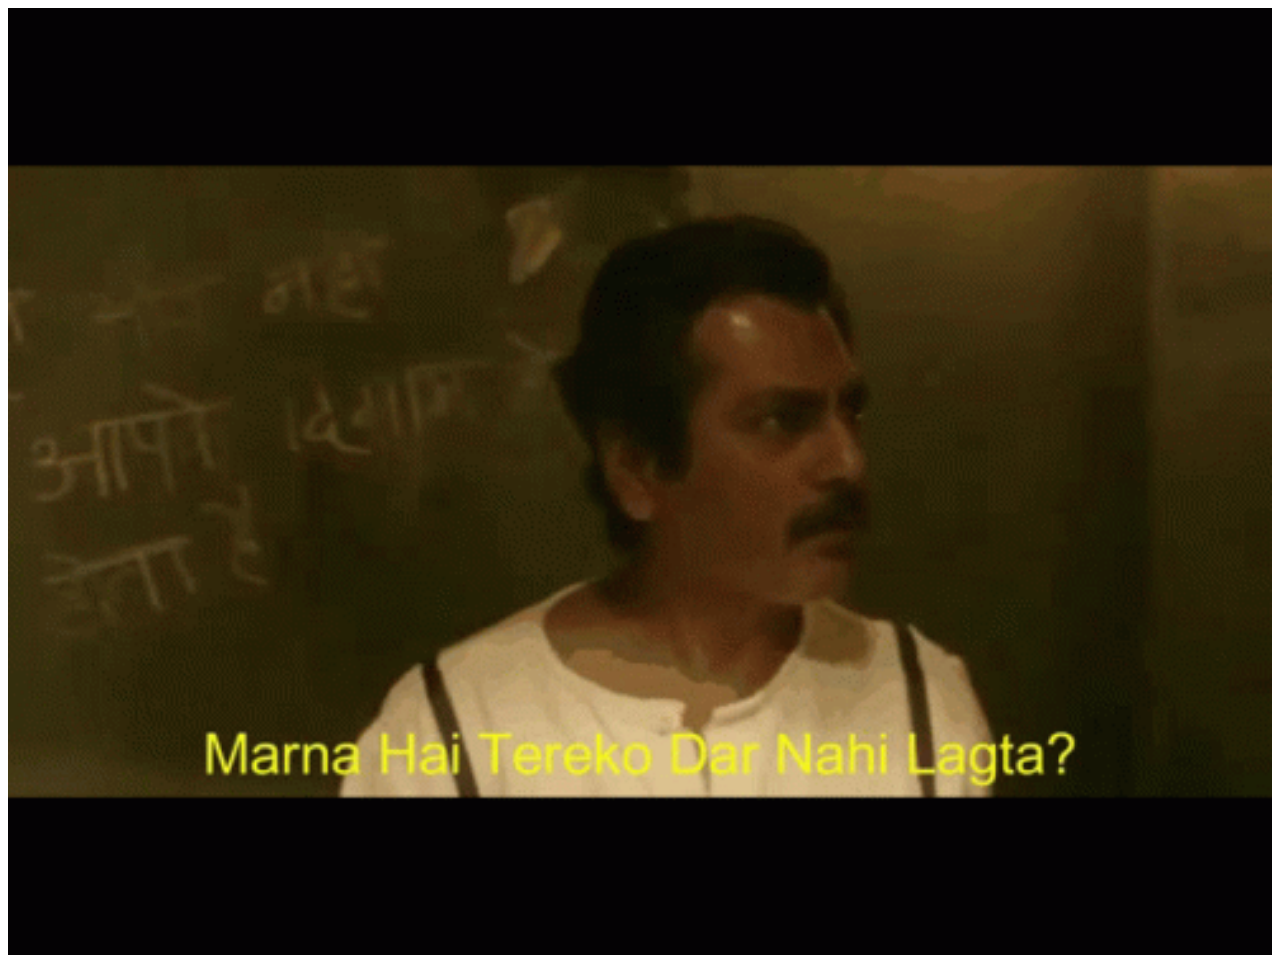
<file: fwwdback.html>
<!DOCTYPE html>
<html>
<head>
<meta name="viewport" content="width=device-width, initial-scale=1">
<style>
.responsive {
  width: 100%;
  height: auto;
}
</style>
</head>
<body>


<img src="marna-hai-kya-bsdk-marna-hai-tereko.gif" alt="marna-hai-kya-bsdk-marna-hai-tereko" class="responsive" width="600" height="400">

</body>
</html>
</file>
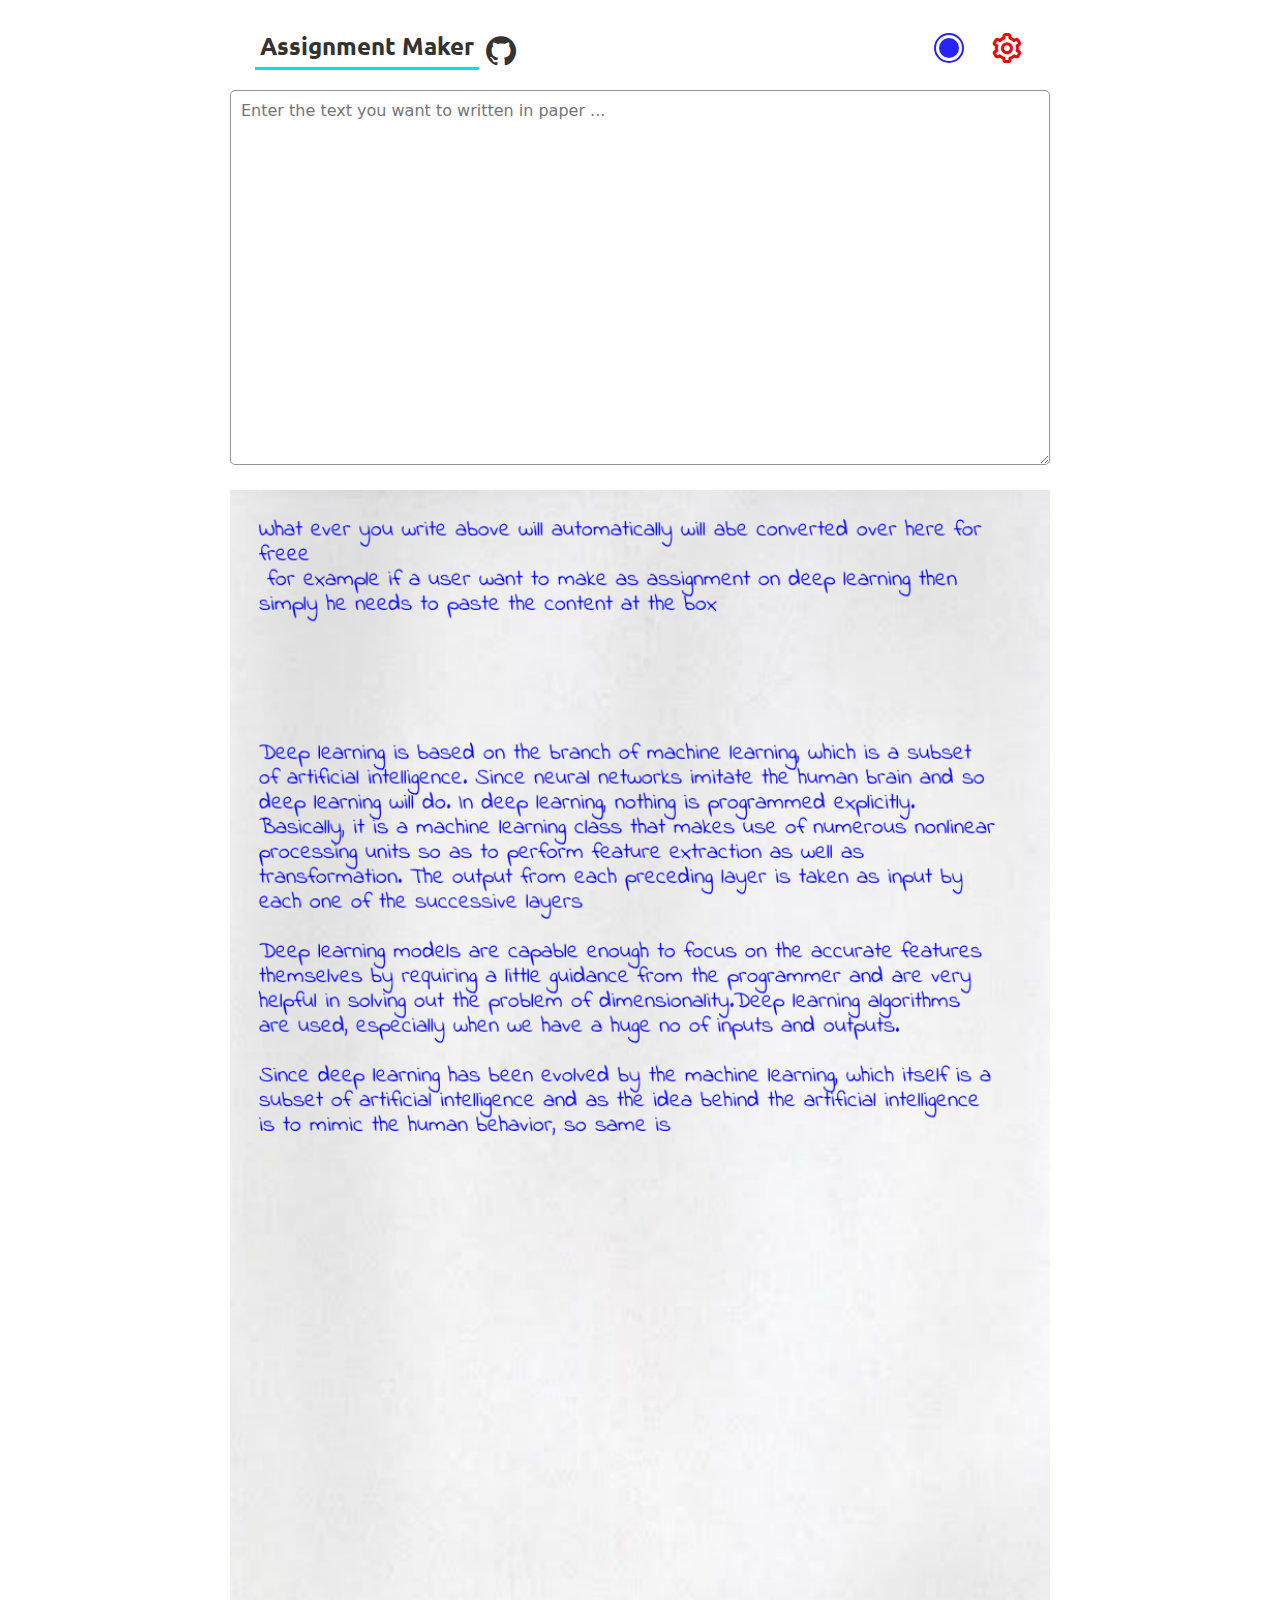
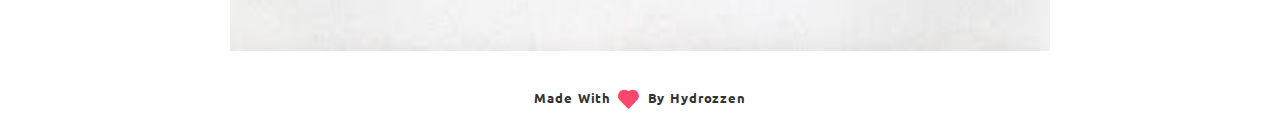
<file: home.html>
<!DOCTYPE html>
<html lang="en">

<head>
    <meta charset="UTF-8" />
    <meta http-equiv="X-UA-Compatible" content="IE=edge" />
    <meta name="viewport" content="width=device-width, initial-scale=1.0" />
    <meta name="theme-color" content="rgba(252, 70, 107, 1)" />
    <link rel="apple-touch-icon" sizes="180x180" href="favicon_io/apple-touch-icon.png">
    <link rel="icon" type="image/png" sizes="32x32" href="favicon_io/favicon-32x32.png">
    <link rel="icon" type="image/png" sizes="16x16" href="favicon_io/favicon-16x16.png">
    <link rel="manifest" href="favicon_io/site.webmanifest">
    <title>Assignment Maker</title>
    <link href="https://unpkg.com/boxicons@2.0.9/css/boxicons.min.css" rel="stylesheet" />
    <link rel="stylesheet" href="css/style.css" />
    <style>
        @import url("https://fonts.googleapis.com/css2?family=Ubuntu&display=swap");

        :root {
            --font-sans-serif: system-ui, -apple-system, "Segoe UI", Roboto,
                "Helvetica Neue", Arial, "Noto Sans", "Liberation Sans", sans-serif,
                "Apple Color Emoji", "Segoe UI Emoji", "Segoe UI Symbol",
                "Noto Color Emoji";
            --sliderHeight: 25px;
        }

        body {
            font-family: "Ubuntu", sans-serif;
        }
    </style>
</head>

<body>
    <div class="body">
        <main>
            <nav id="nav">
                <div>
                    <h2 class="cname">Assignment Maker</h2>
                    <i class="bx bx-md bxl-github" style="vertical-align: middle" id="githubtop" title="Open in Github"
                        onclick="openInGithub()"></i>
                </div>

                <div class="switch">
                    <input type="color" name="color input" id="inputColor" value="#2424fb" title="Ink color"
                        style="vertical-align: middle" />
                    <i class="bx bx-cog bx-md bx-spin" id="changeMode" title="Change mode"></i>
                </div>
            </nav>
            <div class="input">
                <textarea name="inputText" id="inputText" placeholder="Enter the text you want to written in paper ..."
                    title="Write the text here"></textarea>
            </div>
         

            <div id="page">
                <canvas id="canvas" width="793px" height="1123px"></canvas>
            </div>
        </main>
        <footer>

            made with
            <i class="bx bxs-heart bx-flashing" style="
            color: rgba(252, 70, 107, 1);
            font-size: 25px;
            vertical-align: middle;
          "></i>
            by Hydrozzen
            <i class="bx bx-md bxl-github" style="vertical-align: middle" id="githubbottom"></i>
        </footer>


    </div>
    <script src="js/script.js"></script>
    <script src="js/controls.js"></script>
    <script src="js/switch.js"></script>
    <script src="js/extend.js"></script>
</body>

</html>
</file>
<file: css/style.css>
@media (prefers-color-scheme: light) {
  body {
    background: #fff;
    color: #333;
  }
}
@media (prefers-color-scheme: dark) {
  body {
    background: #333;
    color: #fff;
  }
}

* {
  margin: 0;
  padding: 0;
  box-sizing: border-box;
}
.body {
  display: block;
  overflow: hidden;
  position: relative;
  width: 100%;
}

#nav {
  display: flex;
  justify-content: space-between;
  align-items: center;
  /* text-align: center; */
  padding: 10px 25px;
  margin-bottom: 10px;
}
#nav .cname {
  display: inline-block;
  padding: 5px;
  border-bottom: 3px solid rgb(0, 225, 225);
}
.bxl-github {
  cursor: pointer;
}
@media screen and (max-width: 420px) {
  #nav .cname {
    font-size: 18px;
    padding-left: 0;
  }
}
#githubbottom {
  display: none;
}
@media screen and (max-width: 354px) {
  #githubtop {
    display: none;
  }
  #githubbottom {
    display: inline-block;
  }
}
#nav .switch {
  display: flex;
  justify-content: space-between;
  align-items: center;
}
#nav #inputColor {
  margin-right: 25px;
  -webkit-appearance: none;
  /* display: inline-block; */
  height: 30px;
  width: 30px;
  border: 2px solid #fff;
  border-color: tomato;
  outline: none;
  padding: 3px;
  border-radius: 50%;

  /* background-color: rgb(0, 225, 225); */
  background-color: transparent;
}
#inputColor::-webkit-color-swatch-wrapper {
  padding: 0;
}
#inputColor::-webkit-color-swatch {
  border: none;
  border-radius: 50%;
}

@media screen and (max-width: 415px) {
  #nav #inputColor {
    margin-right: 10px;
  }
}

#changeMode {
  color: rgb(233, 10, 10);
  user-select: none;
  /* cursor: pointer; */
}
main {
  max-width: 850px;
  /* border: 2px solid black; */
  position: relative;

  margin: auto;
  width: 100%;

  padding: 15px;
  margin-bottom: 15px;
}

footer {
  font-size: 0.8rem;
  font-weight: 700;
  letter-spacing: 0.8px;
  word-spacing: 1.5px;
  text-align: center;
  text-transform: capitalize;
  /* background-color: rgba(252, 70, 107, 1); */
  padding: 3px 0px;
  line-height: 10px;
}

#inputText {
  width: 100%;
  height: 375px;
  background-color: transparent;
  color: inherit;
  /* border: 2px solid #d3d3d3; */
  border: 1px solid rgb(149, 149, 149);
  /* border: 2px solid rgb(0, 225, 225); */
  font: 400 1rem var(--font-sans-serif);
  padding: 10px;
  margin-bottom: 7px;
  outline: none;
  border-radius: 5px;
}
/* #inputText:hover, */
#inputText:focus,
#inputText:active {
  border: 1px solid rgba(252, 70, 107, 1);
}

/* width */
#inputText::-webkit-scrollbar {
  width: 10px;
  background-color: #f5f5f5;
}
/* Track */
#inputText::-webkit-scrollbar-track {
  box-shadow: inset 0 0 6px rgba(0, 0, 0, 0.3);
  border-radius: 10px;
  background-color: #f5f5f5;
}

/* Handle */
#inputText::-webkit-scrollbar-thumb {
  border-radius: 10px;
  box-shadow: inset 0 0 6px rgba(0, 0, 0, 0.3);
  /* box-shadow: inset 0 0 6px rgba(252, 70, 107, 1); */
  background-color: #555;
}

/* Handle on hover */
/* #inputText::-webkit-scrollbar-thumb:hover {
	background-color: rgba(252, 70, 107, 1);
} */

#page {
  display: block;
  position: relative;
  /* overflow: hidden; */
  margin-top: 15px;
}
canvas {
  /* border: 2px solid red; */
  width: 100%;
  height: 100%;
}

.options > .buttons {
  display: flex;
  justify-content: space-between;
  align-items: center;

  user-select: none;
  width: 100%;
  padding-top: 7px;
  padding-bottom: 7px;
}
@media screen and (max-width: 780px) {
  .options > .buttons {
    flex-direction: column;
  }
}
.options > .buttons input {
  width: 100%;
  margin: 5px 10px;
  background-color: rgba(252, 70, 107, 1);
  border: none;
  padding: 12px 10px;
  text-align: center;
  text-transform: uppercase;
  transition: all 0.5s;
  color: white;
  border-radius: 7px;
  font-weight: 600;
  letter-spacing: 1.2px;
  font-family: "Ubuntu", sans-serif;
}
.options > .buttons input:hover {
  background-color: rgb(0, 225, 225);
  color: #000;
  text-decoration: none;
}

/* rangev1 css */
.options > .rangev1 {
  display: flex;
  justify-content: space-between;
  align-items: center;

  user-select: none;
  width: 100%;
}
@media screen and (max-width: 780px) {
  .options > .rangev1 {
    flex-direction: column;
  }
}
.options > .rangev1 .itm {
  width: 100%;
  margin: 5px 10px;
  font-weight: 600;
  letter-spacing: 1.5px;
}
.options > .rangev1 .itm > input {
  -webkit-appearance: none;
  width: 100%;
  height: var(--sliderHeight);
  background: #d3d3d3;
  outline: none;
  opacity: 0.7;
  -webkit-transition: 0.2s;
  transition: opacity 0.2s;
  margin-top: 5px;
}
.options > .rangev1 .itm > input:hover {
  opacity: 1;
}
.options > .rangev1 .itm > input::-webkit-slider-thumb {
  -webkit-appearance: none;
  appearance: none;
  width: var(--sliderHeight);
  height: var(--sliderHeight);
  background: rgb(0, 225, 225);
  cursor: pointer;
}
.options > .rangev1 .itm > input::-moz-range-thumb {
  width: var(--sliderHeight);
  height: var(--sliderHeight);
  background: rgb(0, 225, 225);
  cursor: pointer;
}

/* rangev2 css  */

.options > .rangev2 {
  display: flex;
  justify-content: space-evenly;
  align-items: center;

  user-select: none;
  width: 100%;
}
@media screen and (max-width: 780px) {
  .options > .rangev2 {
    flex-direction: column;
  }
}
.options > .rangev2 .itm {
  width: 100%;
  margin: 5px 10px;
  font-weight: 600;
  padding: 0px 25px;
  letter-spacing: 1.5px;
}
@media screen and (max-width: 780px) {
  .options > .rangev2 .itm {
    padding: 0px;
  }
}
.options > .rangev2 .itm > input {
  -webkit-appearance: none;
  width: 100%;
  height: var(--sliderHeight);
  background: #d3d3d3;
  outline: none;
  opacity: 0.7;
  -webkit-transition: 0.2s;
  transition: opacity 0.2s;
  margin-top: 5px;
}
.options > .rangev2 .itm > input:hover {
  opacity: 1;
}
.options > .rangev2 .itm > input::-webkit-slider-thumb {
  -webkit-appearance: none;
  appearance: none;
  width: var(--sliderHeight);
  height: var(--sliderHeight);
  background: rgba(252, 70, 107, 1);
  cursor: pointer;
}
.options > .rangev2 .itm > input::-moz-range-thumb {
  width: var(--sliderHeight);
  height: var(--sliderHeight);
  background: rgba(252, 70, 107, 1);
  cursor: pointer;
}
/* @media screen and (max-width:576px) {
  :root
  {
    --sliderHeight: 16px;
  }
  .options > .rangev1 {
    width: 80%;
  }
  .options > .rangev2 {
    width: 80%;
  }
} */
.footer {
  position: relative;
  background: #05b3a4;
  min-height: 100px;
  padding: 20px 50px;
  display: flex;
  justify-content: center;
  align-items: center;
  flex-direction: column;
  margin-top:5%;
}

.social-icon,
.menu {
  position: relative;
  display: flex;
  justify-content: center;
  align-items: center;
  margin: 10px 0;
  flex-wrap: wrap;
}

.social-icon__item,
.menu__item {
  list-style: none;
}

.social-icon__link {
  font-size: 2rem;
  color: #fff;
  margin: 0 10px;
  display: inline-block;
  transition: 0.5s;
}
.social-icon__link:hover {
  transform: translateY(-10px);
}

.menu__link {
  font-size: 1.2rem;
  color: #fff;
  margin: 0 10px;
  display: inline-block;
  transition: 0.5s;
  text-decoration: none;
  opacity: 0.75;
  font-weight: 300;
}
.menu__link:hover{
	color: white;
}

.menu__link:hover {
  opacity: 1;
}

.footer p {
  color: #fff;
  margin: 1px 0 1px 0;
  font-size: 1rem;
  font-weight: 300;
}

.wave {
  position: absolute;
  top: -100px;
  left: 0;
  width: 100%;
  height: 100px;
  background: url("https://i.imgur.com/ZAts69f.png");
  background-size: 1000px 100px;
}

.wave#wave1 {
  z-index: 1000;
  opacity: 1;
  bottom: 0;
  animation: animateWaves 4s linear infinite;
}

.wave#wave2 {
  z-index: 999;
  opacity: 0.5;
  bottom: 10px;
  animation: animate 4s linear infinite !important;
}

.wave#wave3 {
  z-index: 1000;
  opacity: 0.2;
  bottom: 15px;
  animation: animateWaves 3s linear infinite;
}

.wave#wave4 {
  z-index: 999;
  opacity: 0.7;
  bottom: 20px;
  animation: animate 3s linear infinite;
}

@keyframes animateWaves {
  0% {
    background-position-x: 1000px;
  }
  100% {
    background-positon-x: 0px;
  }
}

@keyframes animate {
  0% {
    background-position-x: -1000px;
  }
  100% {
    background-positon-x: 0px;
  }
}
</file>
